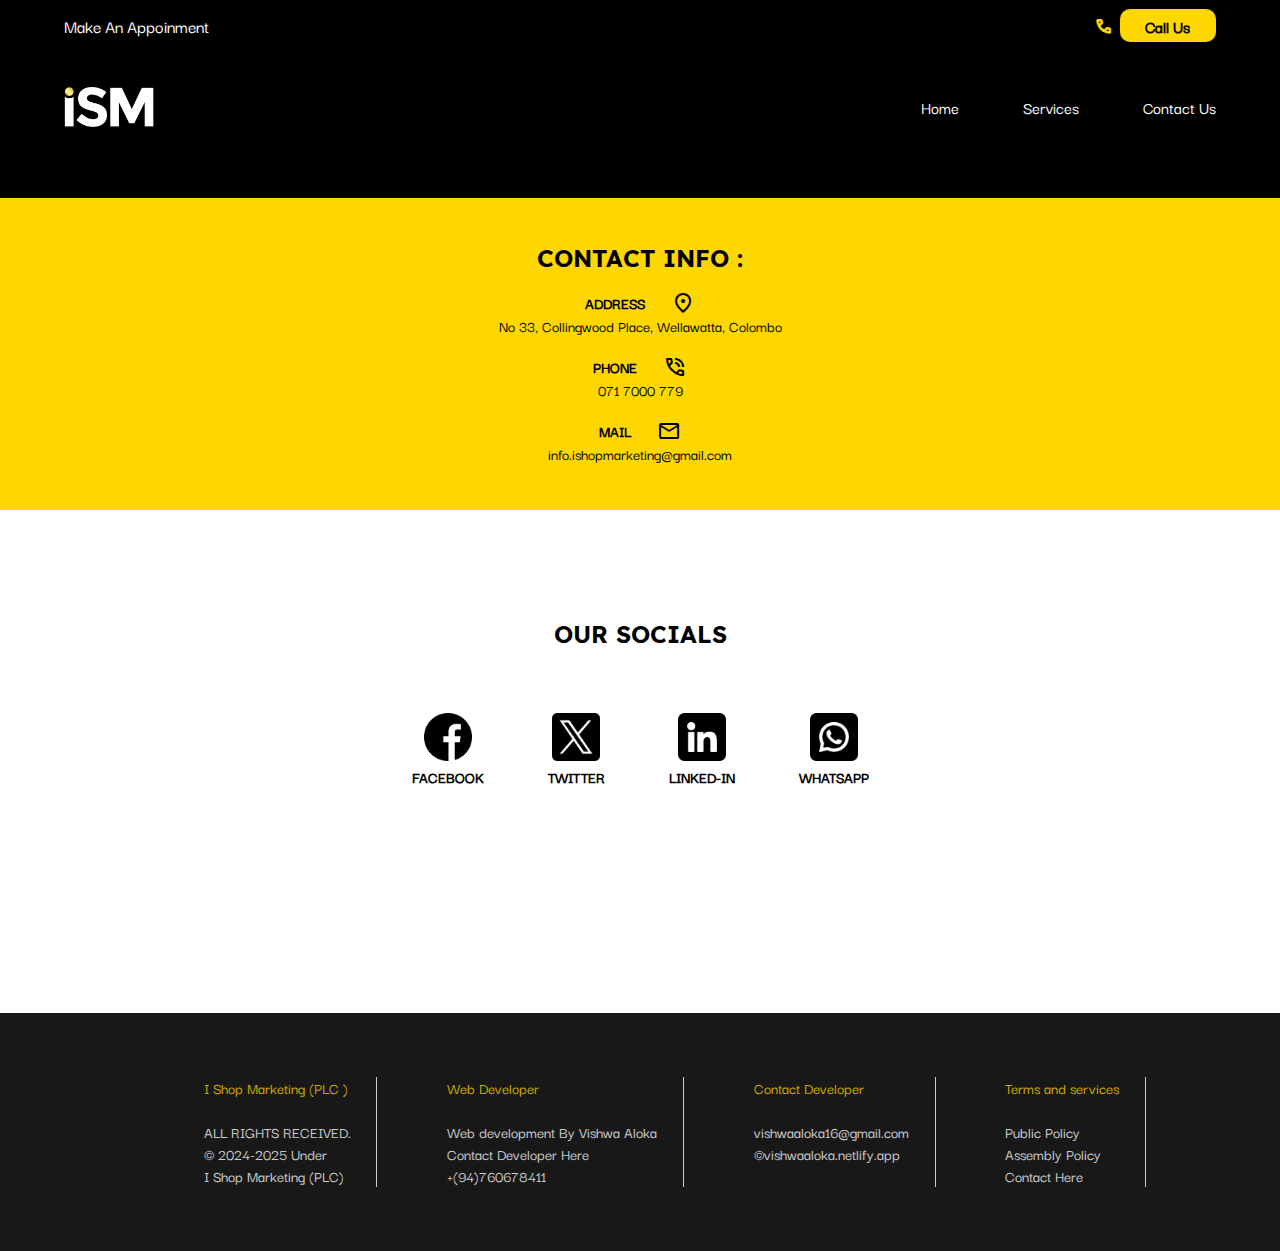
<file: contact.html>
<!DOCTYPE html>
<html lang="en">
<head>
    <meta charset="UTF-8">
    <meta name="viewport" content="width=device-width, initial-scale=1.0">
    <link rel="stylesheet" href="style.css">
    <link rel="shortcut icon" href="res/img/img_ism.png" type="image/x-icon">
    <script src="/script.js" defer></script>
    <link rel="stylesheet" href="https://fonts.googleapis.com/css2?family=Material+Symbols+Outlined:opsz,wght,FILL,GRAD@20..48,100..700,0..1,-50..200" />
    <title>I SHOP MARKETING | THE MARKETING AGENCY</title>
</head>
<body>
        <nav>
            <div class="nav-appoinment">
                <h3>Make An Appoinment</h3>
                <div class="nav-appoinment-button">
                    <span class="material-symbols-outlined">call</span>
                    <a href="tel:0717000779"></a><h2> Call Us</h2></a>
                </div>
            </div>
            <div class="navigation-bar" id="top">
                <img src="res/img/ism_cropd.png" alt="">
                <ul>
                    <li><a href="index.html">Home</a></li>
                    <li><a href="services.html">Services</a></li>
                    <li><a href="contact.html">Contact Us</a></li>
                </ul>
                <button id="menuOpenBtn">
                    <span  class="material-symbols-outlined">menu</span>
                </button>
            </div>
        </nav>
        <div class="mobile">
            <div class="mobilemenu" id="mobileMenu">
                <h1><span class="i">i</span>SM</h1>
                <ul>
                    <li><a href="index.html">Home</a></li>
                    <li><a href="services.html">Services</a></li>
                    <li><a href="contact.html">Contact Us</a></li>
                </ul>
                <button id="menuCloseBtn"><span class="material-symbols-outlined">
                    close
                    </span></button>
            </div>
        </div>
        <div class="contact">
            <div class="contact-form">
                <h1>CONTACT INFO : </h1>
                <li><div>ADDRESS <span class="material-symbols-outlined">location_on</span> </div>No 33, Collingwood Place, Wellawatta, Colombo</li>
                <li><div>PHONE <span class="material-symbols-outlined">phone_in_talk</span></div>071 7000 779</li>
                <li><div>MAIL <span class="material-symbols-outlined">mail</span> </div>info.ishopmarketing@gmail.com</li>
            </div>
            <div class="social-form"> 
                <h1>OUR SOCIALS</h1>
                <ul>
                    <li><a href="https://www.facebook.com/Ishop.Marketing001?mibextid=kFxxJD"><img src="res/img/facebook.png" alt=""><br>FACEBOOK</a></li>  
                    <li><a href="https://x.com/IShopMarke001?t=kcOjUofk2ZhR5hSLcsdvtw&s=09"><img src="res/img/twitter.png" alt=""><br>TWITTER</a></li>  
                    <li><a href="www.linkedin.com/in/i-shop-marketing-8038332a1"><img src="res/img/linkedin.png" alt=""><br>LINKED-IN</a></li>
                    <li><a href=" https://wa.me/+94717000779"><img src="res/img/whatsapp.png" alt=""><br>WHATSAPP</a></li>
                </ul>
            </div>
        </div>
        <div class="footercontainer">
            <div class="footer">
                <br>
               <div><p>I Shop Marketing (PLC )</p> <br>
               ALL RIGHTS RECEIVED. <br>
               © 2024-2025 Under <br>
               I Shop Marketing (PLC) <br>
               </div>
       
               <div><p>Web Developer </p><br>
               Web development By Vishwa Aloka  <br>
               Contact Developer Here <br>
               +(94)760678411 <br>
               </div>
       
               <div><p>Contact Developer</p> <br>
               vishwaaloka16@gmail.com <br>
               ©vishwaaloka.netlify.app <br>
               </div>
       
               <div><p>Terms and services</p> <br>
               Public Policy <br>
               Assembly Policy <br>
               Contact Here</div>
       
           </div>
        </div>
</body>
</html>
</file>
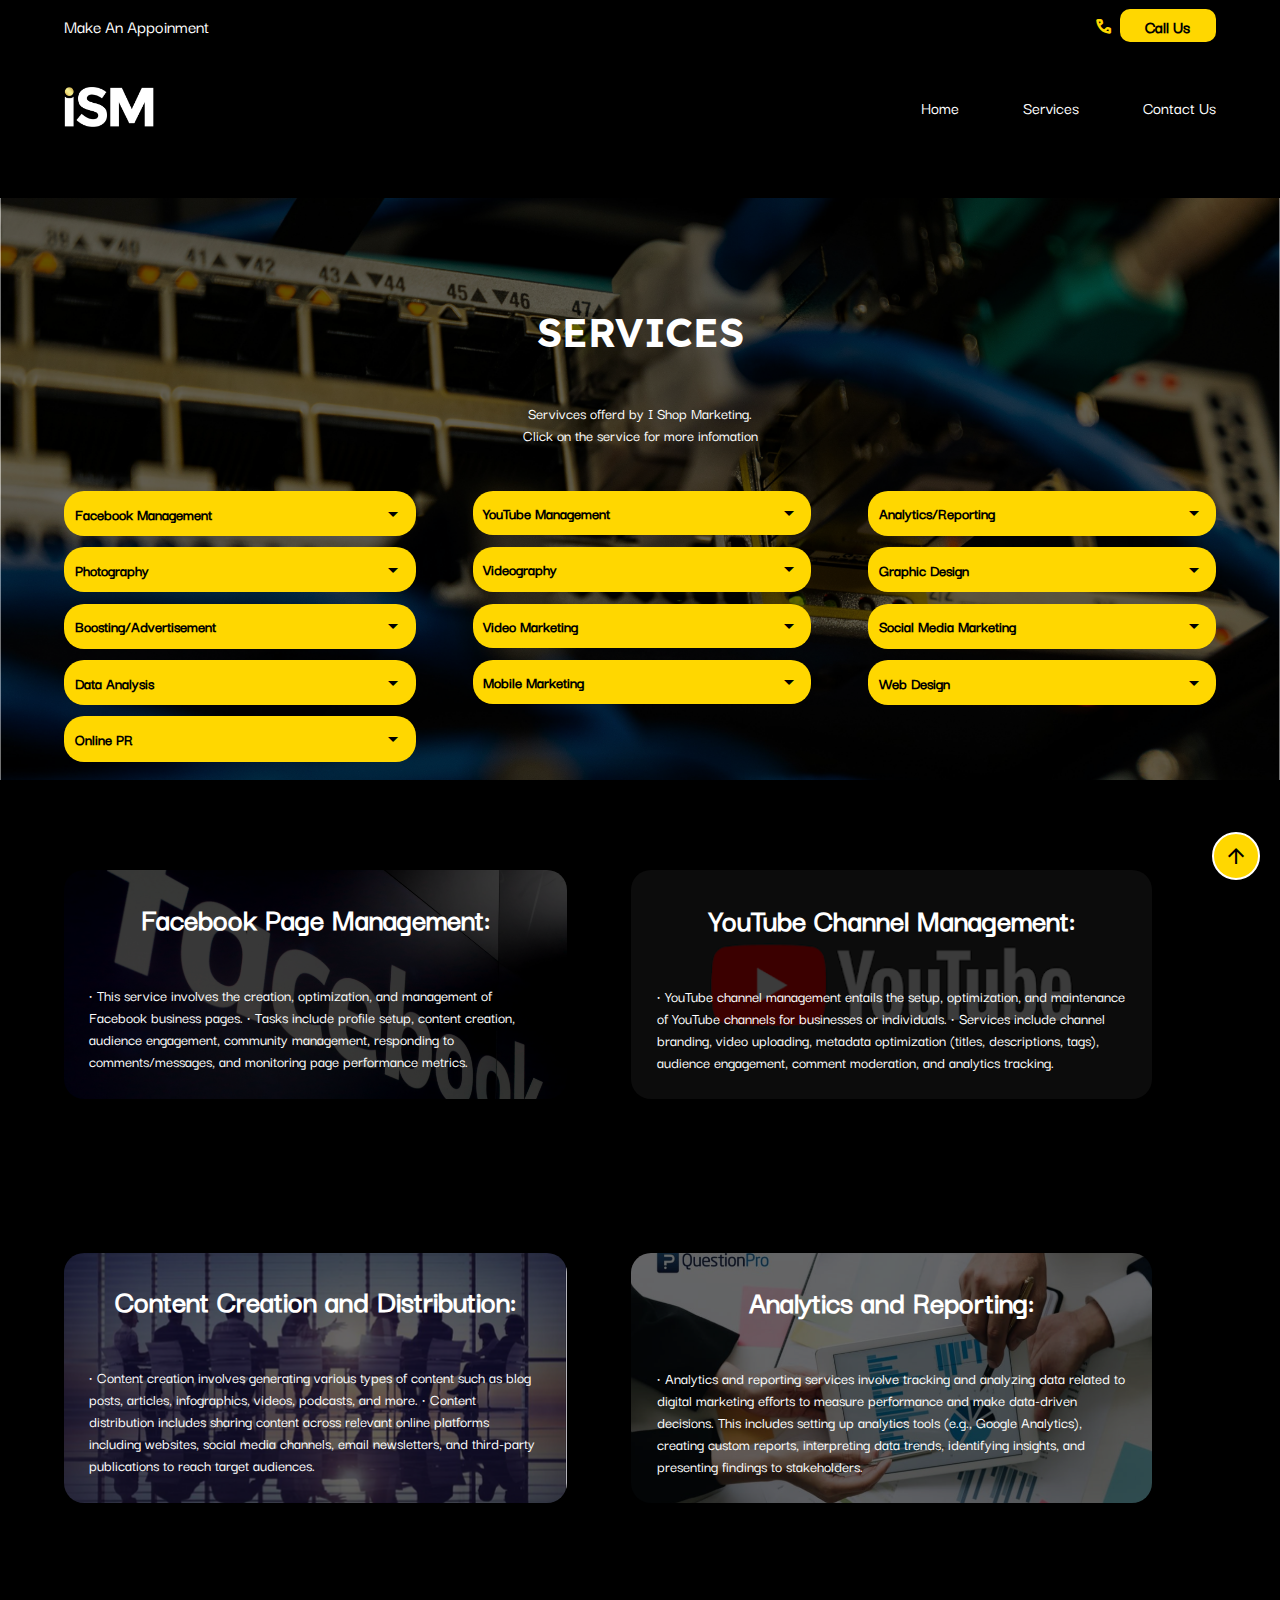
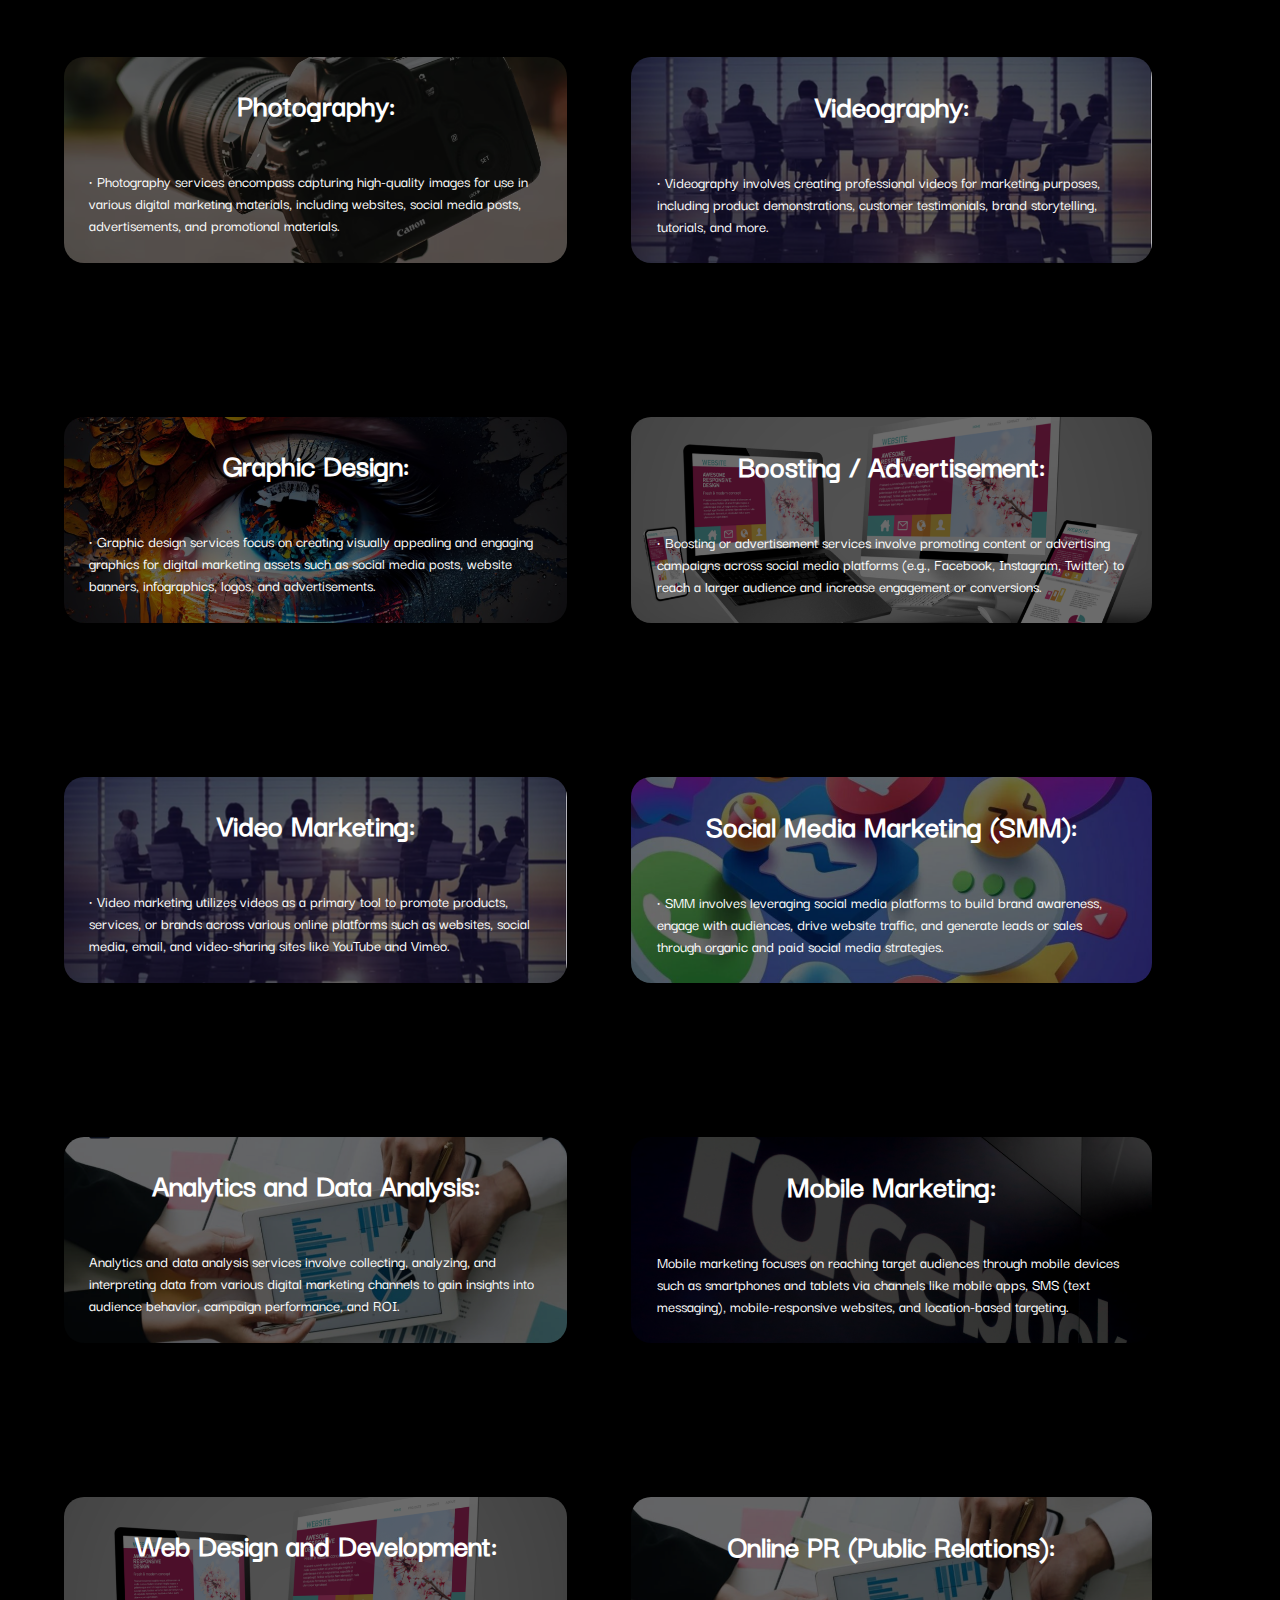
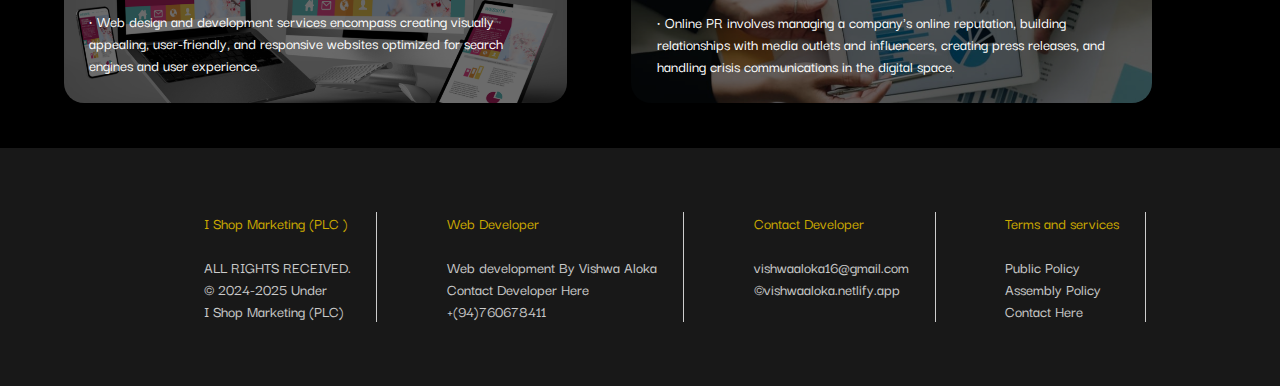
<file: services.html>
<!DOCTYPE html>
<html lang="en">
<head>
    <meta charset="UTF-8">
    <meta name="viewport" content="width=device-width, initial-scale=1.0">
    <link rel="stylesheet" href="style.css">
    <link rel="shortcut icon" href="res/img/img_ism.png" type="image/x-icon">
    <script src="/script.js" defer></script>
    <link rel="stylesheet" href="https://fonts.googleapis.com/css2?family=Material+Symbols+Outlined:opsz,wght,FILL,GRAD@20..48,100..700,0..1,-50..200" />
    <title>I SHOP MARKETING | THE MARKETING AGENCY</title>
</head>
<body>
    <nav>
            <div class="nav-appoinment">
                <h3>Make An Appoinment</h3>
                <div class="nav-appoinment-button">
                    <span class="material-symbols-outlined">call</span>
                    <a href="tel:0717000779"></a><h2> Call Us</h2></a>
                </div>
            </div>
            <div class="navigation-bar" id="top">
                <img src="res/img/ism_cropd.png" alt="">
                <ul>
                    <li><a href="index.html">Home</a></li>
                    <li><a href="services.html">Services</a></li>
                    <li><a href="contact.html">Contact Us</a></li>
                </ul>
                <button id="menuOpenBtn">
                    <span  class="material-symbols-outlined">menu</span>
                </button>
            </div>
    </nav>
    <div class="mobile">
            <div class="mobilemenu" id="mobileMenu">
                <h1><span class="i">i</span>SM</h1>
                <ul>
                    <li><a href="index.html">Home</a></li>
                    <li><a href="services.html">Services</a></li>
                    <li><a href="contact.html">Contact Us</a></li>
                </ul>
                <button id="menuCloseBtn"><span class="material-symbols-outlined">
                    close
                    </span></button>
            </div>
    </div>
    <div class="service">
            <div class="service-sortcut">
                <h1>SERVICES</h1>
                <p>Servivces offerd by I Shop Marketing. <br> Click on the service for more infomation <br></p>
                <ul>
                    <a href="#FacebookPageManagement"><li>Facebook Management<span class="material-symbols-outlined">arrow_drop_down</span></li></a>
                    <a href="#YouTubeChannelManagement"><li>YouTube Management<span class="material-symbols-outlined">arrow_drop_down</span></li></a>
                    <a href="#AnalyticsandReporting"><li>Analytics/Reporting<span class="material-symbols-outlined">arrow_drop_down</span></li></a>
                    <a href="#Photography"><li>Photography<span class="material-symbols-outlined">arrow_drop_down</span></li></a>
                    <a href="#Videography"><li>Videography<span class="material-symbols-outlined">arrow_drop_down</span></li></a>
                    <a href="#GraphicDesign"><li>Graphic Design<span class="material-symbols-outlined">arrow_drop_down</span></li></a>
                    <a href="#Boosting/Advertisement"><li>Boosting/Advertisement<span class="material-symbols-outlined">arrow_drop_down</span></li></a>
                    <a href="#VideoMarketing"><li>Video Marketing<span class="material-symbols-outlined">arrow_drop_down</span></li></a>
                    <a href="#SocialMediaMarketing"><li>Social Media Marketing<span class="material-symbols-outlined">arrow_drop_down</span></li></a>
                    <a href="#DataAnalysis"><li>Data Analysis<span class="material-symbols-outlined">arrow_drop_down</span></li></a>
                    <a href="#MobileMarketing"><li>Mobile Marketing<span class="material-symbols-outlined">arrow_drop_down</span></li></a>
                    <a href="#WebDesign"><li>Web Design<span class="material-symbols-outlined">arrow_drop_down</span></li></a>
                    <a href="#OnlinePR"><li>Online PR<span class="material-symbols-outlined">arrow_drop_down</span></li></a>
                </ul>
            </div>
            <div class="services">
                <li id="FacebookPageManagement" style="    background-image: url(/res/img/fb.png);"> <h2>Facebook Page Management:</h2>
                • This service involves the creation, optimization, and management of Facebook business pages.
                • Tasks include profile setup, content creation, audience engagement, community management,
                responding to comments/messages, and monitoring page performance metrics.
                </li>
                <li id="YouTubeChannelManagement" style="    background-image: url(/res/img/yt.png);"> <h2>YouTube Channel Management:</h2>
                • YouTube channel management entails the setup, optimization, and maintenance of YouTube
                channels for businesses or individuals.
                • Services include channel branding, video uploading, metadata optimization (titles,
                descriptions, tags), audience engagement, comment moderation, and analytics tracking.
                </li>
                <li id="ContentCreation" style="    background-image: url(/res/img/canman.jpg);"> <h2>Content Creation and Distribution:</h2>
                • Content creation involves generating various types of content such as blog posts, articles,
                infographics, videos, podcasts, and more.
                • Content distribution includes sharing content across relevant online platforms including
                websites, social media channels, email newsletters, and third-party publications to reach target
                audiences.
                </li>
                <li id="AnalyticsandReporting" style="    background-image: url(/res/img/rt.png);"> <h2>Analytics and Reporting:</h2>
                • Analytics and reporting services involve tracking and analyzing data related to digital marketing
                efforts to measure performance and make data-driven decisions.
                This includes setting up analytics tools (e.g., Google Analytics), creating custom reports,
                interpreting data trends, identifying insights, and presenting findings to stakeholders.
                </li>
                <li id="Photography" style="    background-image: url(/res/img/poto.png);"> <h2>Photography:</h2>
                • Photography services encompass capturing high-quality images for use in various digital
                marketing materials, including websites, social media posts, advertisements, and promotional
                materials.
                </li>
                <li id="Videography" style="    background-image: url(/res/img/canman.jpg);"> <h2>Videography:</h2>
                • Videography involves creating professional videos for marketing purposes, including product
                demonstrations, customer testimonials, brand storytelling, tutorials, and more.
                </li>
                <li id="GraphicDesign" style="    background-image: url(/res/img/gph.png);"> <h2>Graphic Design:</h2>
                • Graphic design services focus on creating visually appealing and engaging graphics for digital
                marketing assets such as social media posts, website banners, infographics, logos, and
                advertisements.
                </li>
                <li id="Boosting/Advertisement" style="    background-image: url(/res/img/web.png);"> <h2>Boosting / Advertisement:</h2>
                • Boosting or advertisement services involve promoting content or advertising campaigns across
                social media platforms (e.g., Facebook, Instagram, Twitter) to reach a larger audience and
                increase engagement or conversions.
                </li>
                <li id="VideoMarketing" style="    background-image: url(/res/img/canman.jpg);"> <h2>Video Marketing:</h2>
                • Video marketing utilizes videos as a primary tool to promote products, services, or brands
                across various online platforms such as websites, social media, email, and video-sharing sites like
                YouTube and Vimeo.
                </li>
                <li id="SocialMediaMarketing" style="    background-image: url(/res/img/sm.png);"> <h2>Social Media Marketing (SMM):</h2>
                • SMM involves leveraging social media platforms to build brand awareness, engage with
                audiences, drive website traffic, and generate leads or sales through organic and paid social
                media strategies.
                </li>
                <li id="DataAnalysis" style="    background-image: url(/res/img/rt.png);"> <h2>Analytics and Data Analysis:</h2>
                Analytics and data analysis services involve collecting, analyzing, and interpreting data from
                various digital marketing channels to gain insights into audience behavior, campaign
                performance, and ROI.
                </li>
                <li id="MobileMarketing" style="    background-image: url(/res/img/fb.png);"> <h2>Mobile Marketing:</h2>
                Mobile marketing focuses on reaching target audiences through mobile devices such as
                smartphones and tablets via channels like mobile apps, SMS (text messaging), mobile-responsive
                websites, and location-based targeting.
                </li>
                <li id="WebDesign" style="    background-image: url(/res/img/web.png);"> <h2>Web Design and Development:</h2>
                • Web design and development services encompass creating visually appealing, user-friendly,
                and responsive websites optimized for search engines and user experience.
                </li>
                <li id="OnlinePR" style="    background-image: url(/res/img/rt.png);"> <h2>Online PR (Public Relations):</h2>
                • Online PR involves managing a company's online reputation, building relationships with media
                outlets and influencers, creating press releases, and handling crisis communications in the digital
                space.
                </li>
            </div>
    </div>
    <div class="up-arrow">
        <a href="#top"><span class="material-symbols-outlined">
            arrow_upward
            </span></a>
    </div>
    <div class="footercontainer">
        <div class="footer">
                    <br>
                <div><p>I Shop Marketing (PLC )</p> <br>
                ALL RIGHTS RECEIVED. <br>
                © 2024-2025 Under <br>
                I Shop Marketing (PLC) <br>
                </div>
        
                <div><p>Web Developer </p><br>
                Web development By Vishwa Aloka  <br>
                Contact Developer Here <br>
                +(94)760678411 <br>
                </div>
        
                <div><p>Contact Developer</p> <br>
                vishwaaloka16@gmail.com <br>
                ©vishwaaloka.netlify.app <br>
                </div>
        
                <div><p>Terms and services</p> <br>
                Public Policy <br>
                Assembly Policy <br>
                Contact Here</div>
        
    </div>
    </div>
</body>
</html>
</file>
<file: style.css>
@font-face {
    font-family: DarkerGrotesque-Bold;
    src: url(res/font/DarkerGrotesque-Bold.ttf);
}
@font-face {
    font-family: DarkerGrotesque-Medium;
    src: url(res/font/DarkerGrotesque-Medium.ttf);
}
@font-face {
    font-family: ReadexPro-bold;
    src: url(res/font/ReadexPro-bold.ttf);
}
*{
    font-family: DarkerGrotesque-Medium;
    margin: 0;
    padding: 0;
    list-style: none;
    text-decoration: none;
    color: #ffffff;
    scroll-behavior: smooth;
}
.i{
    color: #FFD700;
}
body{
    background-color: #000000;
    width: 100vw;
    overflow-x: hidden;
    position: relative;
}

nav{
    container-name: navbar;
    container-type:inline-size ;
    width: 90vw;
    height: 20vh;
    padding: 1vh 5vw;
    background-color: #000000;
}
.nav-appoinment{
    display: flex;
    align-items: center;
    justify-content: space-between;
}
.nav-appoinment h3{
    font-weight: normal;

}
.nav-appoinment-button{
    align-items: center;
    display: flex;
    text-align: center;

}
.nav-appoinment h2{
    font-weight: bold;
    color: #000000;
    background-color: #FFD700;
    margin-left: 0.5vw;
    font-size: 1.1rem;    
    padding: 0.5vh 2vw;
    border-radius: 10px;
}
.nav-appoinment-button .material-symbols-outlined{
    color: #FFD700;
    font-weight: bold;
    font-size: 1.2rem;
    margin-top: 0.2rem;
}
.nav-appoinment a{
    color: #000;
}
.navigation-bar{
    display: flex;
    justify-content: space-between;
    align-items: center;
    width: 90vw;
    margin-top: 5vh;
    background-color: #000000;
    padding-bottom: 2vh;
}
.navigation-bar img{
    width:10vh;
}
.navigation-bar ul {
    display:  flex;
    align-items: center;
}
.navigation-bar ul li{
    margin-left: 5vw;
    font-size: 1.1rem;
    font-weight: normal;
}
.navigation-bar ul li :hover{
    color: #FFD700;
    transition: 0.5s ease;
}
.navigation-bar ul li select{
    color: #ffffff;
    background-color: #000000;
    border: none;
    font-size: 1.1rem;
}
.navigation-bar ul li option{
    background-color: #000000;
    color: #FFD700;
}
.navigation-bar ul li option:hover{
    color: #000;
    background-color:#FFD700;
}
.home-body-video-container{
    text-align: center;
    z-index: -1;
    position: relative;
    position: absolute;
}
.home{
    container-name: home;
    container-type:inline-size ;
    height: 80vh;
}
.home-body-video-container video{
    width: 100vw;
    height: 84vh;
    object-fit: cover;
    opacity: 0.4;
}
.home-body{
    width: 100vw;
    display: grid;
    place-content: center;
    text-align: center;
    height: 80vh;
    position: absolute;
    bottom: 0;
}
.home-body h1{
    font-size: 4rem;
    font-family: ReadexPro-bold;
    margin-top: 2vh;
}
.home-body h2{
    font-weight: normal;
    font-size: 1rem;
    margin-top:1vh ;
}
.home-body img{
    margin-top:3vh ;
}
.home-body button{
    display: flex;
    align-items: center;
    width: max-content;
    margin: auto;
    background-color: #FFD700;
    border: none;
    font-weight: bold;
    font-size: 2rem;
    border-radius: 5px;
    padding: 1% 5%;
    color: #000;
    margin-top: 2vh;
}
.home-body button:hover{
    cursor: pointer;
    background-color: #ffffff;
    color: #000000;
    transition: 0.5s ease;
}
.home-body button .material-symbols-outlined{
    color: #000;
    font-size:3rem;
    margin-top: 0.3rem;
  font-variation-settings:
  'FILL' 1,
  'wght' 400,
  'GRAD' 0,
  'opsz' 24
}
#menuOpenBtn{
    display: none;
}
.mobilemenu{
    display: block;
    position: absolute;
    top: 0;
    left:  0vw;
    width: 100vw;
    height: 100vh;
    z-index: -5;
    background-color: #000000;
    text-align: center;
    display: grid;
    opacity: 0;
    place-content: center;
    transition: 0.5s linear;
}
.mobilemenu h1{
    font-size: 3rem;
    letter-spacing: 2vw;
}
.mobilemenu ul li{
    margin-top: 5vh;
    font-size: 2rem;
}
.mobilemenu button{
    position: absolute;
    top: 8vh;
    right:  0;
    margin: 5%;
    background-color: transparent;
    border: none;
}
.mobilemenu .material-symbols-outlined{
    color: #FFD700;
    font-size: 2rem;
}
@container navbar (max-width:600px){
    .navigation-bar ul{
        display: none;
    }
    #menuOpenBtn{
        display: block;
        background-color: transparent;
        border: none;
    }
    #menuOpenBtn span{
        color: #FFD700;
        font-size: 2rem;
    }

}
@keyframes animation_slider {
    0%{
        left: -90vw;
    }
    50%{
        left: 0;
    }
    100%{
        left:-90vw;
    }
}
@container home (max-width:600px){

    .home-body h1{
        font-size: 3rem;
        margin-top: -1vh;
    }
    .home-body h2{
        font-size: 0.8rem;
    }
    .home-body button{
        margin-top: 15vh;
    }
    .image-scrool{
        /* height: 12vh; */
        width: 200vw;
        margin-top: -1vh;
        margin-bottom: 5vh;
    }
    .home-body img{
        /* height: 10vh; */
        position: relative;
        position: absolute;
        animation: animation_slider 30s linear infinite;
    }
    
    
}
@keyframes anmation_slider {
    0%{
        margin-top: 0;
    }
    50%{
        margin-top: 3vh;
    }
    100%{
        margin-top: 0;
    }
}
.homepage{
    height: 100vh;
    overflow: hidden;
}
.scrool-down-arrow{
    width: 100vw;
    height: 10vh;
    background: rgb(0,0,0);
    background: linear-gradient(0deg, rgba(0,0,0,1) 30%, rgba(255,255,255,0) 100%);
    position: absolute;
    top: 90vh;
    left: 0;
    text-align: center;
    display: grid;
    place-content: center;
}
.scrool-down-arrow .material-symbols-outlined{
    color: #FFD700;
    font-size: 2rem;
    animation: anmation_slider 2s linear infinite;
}
.about{
    container-name: about-mobile;
    container-type:inline-size ;
}
.about-container{
    background-color: #000000;
    margin-top: 10vh;
    width: 100vw;
    text-align: center;
}
.about-container h1{
    font-size: 2.5rem;
    font-family: ReadexPro-bold;
    margin: 5vh 0;
}
.about-container .details{
    display: flex;
    margin: 5%;
    gap: 5%;
}
.offers{
    width:60vw;
    text-align: center;
    padding: 20vh 20vw;
    margin-top: 10vh;
    font-size: 1.2rem;
    background-color: #FFD700;
}
.offers h2{
    font-size: 2rem;
    font-family:ReadexPro-bold;
    font-weight: bold;
    color: #000000;
}
.offers p{
    margin-top: 2vh;
    color: black;
}
.locations{
    width: 90vw;
    padding: 5vw;
    background-color: #FFD700;
    color: #000;
    container-name: location;
    container-type:inline-size ;
}
.locations h1{
    margin: 5%;
    color: #000;
}
.locations img{
    background-color: #000;
    border-radius: 20px;
    height: 50vh;
}
.locations ul li{
    margin-left: 10vw;
}
.locations p{
    color: #000;
    font-size: 1.2rem;
    font-weight: bold;
    text-align: left;
    list-style:circle;
}
.locations ul{
    display: flex;
    align-items: center;
    justify-content: center;
    color: #000;
}
@container about-mobile (max-width:600px){
    .locations ul{
        flex-direction: column;
        gap: 5vh;
        margin-top: 5vh;
    }
}
.about-box-one{
    width: 30%;
    /* background-color: #0f0f0f; */
    padding: 5%;
    border-radius: 20px;
}
.about-box-one h2{
    margin:0vh 0 5vh 0;
    color: #FFD700;
    font-family:ReadexPro-bold;
}
.about-box-one p{
    line-height: 1.5;
    margin-bottom: 5vh;
}
.about-box-one .founders{
    display: flex;
    text-align: center;
    justify-content: center;
    gap: 5%;
    margin-bottom: 1vh;
}
.about-box-one .founders img{
    width: 5vw;
    height: 5vw;
    background-color: #ffffff;
    border-radius: 100%;
}
.about-box-two{
    width: 50%;
    /* background-color: #0f0f0f; */
    padding: 5%;
    border-radius: 20px;
    /* background-image: url(/res/img/canman.jpg);
    background-position: center center;
    background-repeat: no-repeat;
    position: relative;
    background-size: cover; */
}
.about-box-two h1{
    color: #FFD700;
    font-size: 2rem;
}
.about-box-two p{
    font-size: 2rem;
}
.about-groups{
    margin-top: 10vh;
}
.imgholder{
    margin-top: 10vh;
    margin-bottom: 40vh;
}
.about-groups img{
    width: 80vw;
}
.footercontainer{
    container-name: footer-mobile;
    container-type:inline-size ;
}
.footer{
    width: 90vw;
    display: flex;
    background-color: #1E1E1E;
    padding: 5vw;
    justify-content: space-evenly;
    opacity: 0.8;
}
.footer div{
    border-right: 1px solid #ffffff;
    padding-right: 2vw;
}
.footer p{
    color: #FFD700;
}
@container about-mobile (max-width:600px){
    div .about-container .details{
        flex-direction: column;
        align-items: center;
        gap: 10vh;
    }
    .about-box-one{
        width: 80%;
    }
    .about-box-two{
        width: 80%;
    }
    .about-box-one .founders img{
        width: 25vw;
        height: 25vw;
        background-color: #ffffff;
        border-radius: 100%;
    }
    .about-groups img{
        width: 80vw;
        animation: animation_slider 50s linear infinite;
        width: 200vw;
        position: absolute;
    }
}
@container footer-mobile (max-width:600px){

    .footer{
        display: flex;
        flex-wrap: wrap;
        font-size: 0.7rem;
        padding-bottom: 0;
        margin-top: 5vh;
    }
    .footer div{
        width:40vw;
        border: navajowhite;
        margin: 0;
        margin-bottom: 2vh;
        padding: 0;
        text-align: left;
        margin-left: 5vw;
    }
}
.service-sortcut{
    text-align: center; 
    width: 90vw;  
    padding: 5vw;
    background-image: url(/res/img/port.jpg);
    background-position: center center;
    background-repeat: no-repeat;
    background-size: cover;
}
.service-sortcut h1{
    font-size: 2.5rem;
    font-family: ReadexPro-bold;
    margin: 5vh 0;
}
.service-sortcut p{
    margin-bottom: 5vh;
}
.service-sortcut ul{
    display: grid;
    grid-template-columns: auto auto auto;
    gap: 5%;
    height: max-content;
}
.service-sortcut ul li{
    padding: 3%;
    background-color: #FFD700;    
    border-radius: 20px;
    color: #000000;
    font-weight: bold;
    display: flex;
    flex-direction: row;
    align-items: center;
    justify-content: space-between;
}
.service-sortcut ul li a{
    color: #000000;
    font-weight: bold;
    display: flex;
    flex-direction: row;
    align-items: center;
    justify-content: space-between;
}

.service-sortcut ul li .material-symbols-outlined{
    color: #000;
    text-align: left;
}
.service-sortcut ul li:hover{
    background-color: white;
    transition: 0.5s ease
}
.services{
    width: 85vw;
    margin-left: 5vw;
    display: grid;
    grid-template-columns: auto auto;
    gap: 5vw;
    margin-bottom: 5vh;
}
.services li{
    margin-top: 10vh;
    padding: 5%;
    background-color: #1E1E1E;  
    border-radius: 20px;
    background-position: center center;
    background-repeat: no-repeat;
    position: relative;
    background-size: cover;
}
.services h2{
    font-size: 2rem;
    text-align: center;
    margin-bottom: 5vh;
}
.service{
    container-name: service-mobile;
    container-type:inline-size ;
}
@container service-mobile (max-width:600px){
    .service-sortcut ul{
        display: grid;
        grid-template-columns: auto ;
        margin-bottom: 100vh;

    }
    .services{
        width: 80vw;
        margin-left: 10vw;
        grid-template-columns: auto;
        height: max-content;
    }
    .service-sortcut{
        text-align: center; 
        width:90vw;  
        padding: 5vw;
        padding-bottom: 0;
    }
}
.up-arrow{
    position: fixed;
    right: 0;
    bottom: 0;
    padding: 20px;
    z-index: 200;
}
.up-arrow .material-symbols-outlined{
    background-color: #FFD700;
    padding: 10px;
    border-radius: 200%;
    border: 2px solid #ffffff;
    color: #000;
}
.contact-form{
    text-align: center;
    background-color: #FFD700;
    color: #000;
    padding: 5vh 0 ;
}
.contact-form h1{
    color: #000;
    font-family: ReadexPro-bold;
    text-align: center;
    font-weight: normal;
    font-size: 1.5rem;
}
.contact-form li div{
    color: #000;
    display: flex;
    justify-content: center;
    align-items: center;
    font-weight: bold;
    gap: 2vw;
}
.contact-form li{
    color: #000;
    margin-top: 2vh;
}
.contact-form .material-symbols-outlined{
    color: #000;
    font-size: 1.5rem;
    font-weight: normal;
}
.social-form{
    background-color: #ffffff;
    padding: 5vh 0;
    padding-bottom: 25vh;
}
.social-form h1{
    color: #000;
    text-align: center;
    margin: 5%;
    font-size: 1.5rem;
    font-weight: bold;
    font-family:ReadexPro-bold ;
}
.social-form ul{
    display: flex;
    text-align: center;
    justify-content: center;
    align-items: center;
    gap: 5vw;
}
.social-form img{
    width: 10vw;
    max-width: 48px;
}
.social-form a{
    color: #000;
    font-weight: bold;
}
</file>
